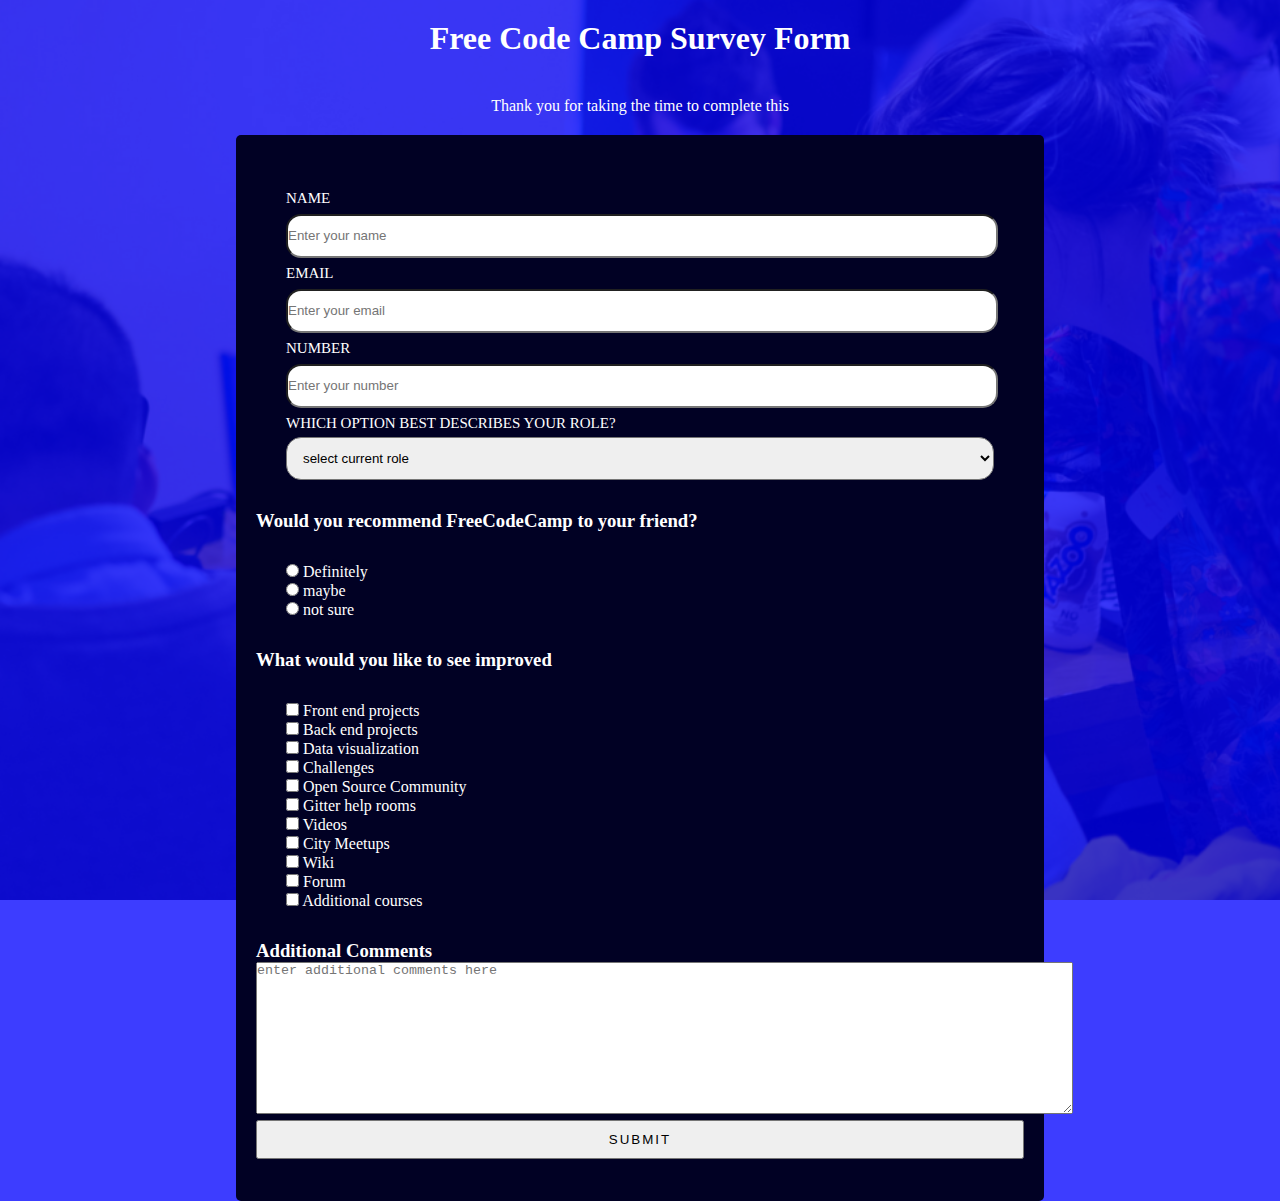
<file: HTML/survey-cert.html>
<!DOCTYPE html>
<html lang="en">
<head>
    <meta charset="UTF-8">
    <meta http-equiv="X-UA-Compatible" content="IE=edge">
    <meta name="viewport" content="width=device-width, initial-scale=1.0">
    <title>Survey Form</title>
    <style>
        *{
            margin: 0;
            padding: 0;
        }
        body{
            background-image: url(../IMAGES/bgforsurvey.png);
            background-repeat: no-repeat;
            background-size: cover;
            background-attachment: fixed;
            align-items: center;
            /* height: 100vh; */
        }
        form{
            background-color: rgba(0, 0, 255, 0.76);
        }
        form div{
            width: 60%;
            margin: 0 auto;
            background-color: rgb(1, 1, 36);
            border-radius: 5px;
            color: #fff;
            padding: 20px;
        }
        ul{
            list-style-type: none;
            margin: 30px;
        }
        h1, #description{
            padding: 20px;
            background-color: rgba(0, 0, 255, 0.76);
            color: #fff;
            text-align: center;
        }
        .label{
            display: block;
            padding: 5px;
            padding-left: 0;
            text-transform: uppercase;
            font-size: 15px;
        }
        .label+input{
            width: 100%;
            line-height: 3;
            border-radius: 15px;
        }
        input{
            margin: 2px 0;
        }
        #dropdown{
            width: 100%;
            line-height: 3;
            padding: 12px;
            border-radius: 15px;
        }
        #submit{
            display: block;
            width: 100%;
            padding: 10px;
            letter-spacing: 2px;
            text-transform: uppercase;
        }

    </style>
</head>
<body>
    <h1 id="title">Free Code Camp Survey Form</h1>
    <p id="description">Thank you for taking the time to complete this</p>
        <form id="survey-form">
            <div>

                <ul>
                    <li>
                    <label for="name" id="name-label" class="label">Name</label>
                    <input type="text" id="name" placeholder="Enter your name" required>
                </li>
                <li>
                    <label for="email" id="email-label" class="label">Email</label>
                    <input type="email" id="email" placeholder="Enter your email" required pattern="***@mail.com">
                </li>
                <li>
                    <label for="number" id="number-label" class="label">Number</label>
                    <input type="number" id="number" placeholder="Enter your number" min="15" max="30">
                </li>
                <li>
                    <label for="dropdown"id="dropdown-label" class="label">Which option best describes your role?</label>
                    <select id="dropdown" name="select your role">
                        <option value="scl">select current role</option>
                        <option value="st">Student</option>
                        <option value="ftj">Full Time Job</option>
                        <option value="ftl">Full Time Learner</option>
                        <option value="pnts">Prefer not to say</option>
                    </select>
                </li>
            </ul>
            <h3>Would you recommend FreeCodeCamp to your friend?</h3>
            <ul>
                <li class="recommend">
                    <input type="radio" name="user-recommend" id="definitely" value="definitely">
                    <label for="definitely" id="definitely-label">Definitely</label>
                </li>
                <li>

                    <input type="radio" name="user-recommend" id="maybe" value="maybe" class="input-radio">
                    <label for="maybe" id="maybe-label">maybe</label>
                </li>
                <li>

                    <input type="radio" name="user-recommend" id="not sure" value="not sure">
                    <label for="not sure" id="not sure-label">not sure</label>
                </li>
            </ul>
                <h3 class="improve">What would you like to see improved</h3>
            <ul>
                <li>
                    <input type="checkbox" id="1" value="Frontend">
                    <label for="1" id="1">Front end projects</label>
                </li>
                <li>

                    
                    <input type="checkbox" id="1" value="Backend">
                    <label for="1" id="1">Back end projects</label>
                </li>
                <li>

                    <input type="checkbox" id="1" value="Data">
                    <label for="1" id="1">Data visualization</label>
                </li>
                <li>

                    <input type="checkbox" id="1" value="Challenges">
                    <label for="1" id="1">Challenges</label>
                </li>
                <li>

                    <input type="checkbox" id="1" value="opensource">
                    <label for="1" id="1">Open Source Community</label>
                </li>
                <li>

                    <input type="checkbox" id="1" value="Gitter">
                    <label for="1" id="1">Gitter help rooms</label>
                </li>
                <li>
                    <input type="checkbox" id="1" value="Videos">
                    <label for="1" id="1">Videos</label>
                </li>
                <li>
                    <input type="checkbox" id="1" value="Meetups">
                    <label for="1" id="1">City Meetups</label>
                </li>
                <li>
                    <input type="checkbox" id="1" value="Wiki">
                    <label for="1" id="1">Wiki</label>
                </li>
                <li>
                    <input type="checkbox" id="1" value="Forum">
                    <label for="1" id="1">Forum</label>
                </li>
                <li>

                    <input type="checkbox" id="1" value="Additional courses">
                    <label for="1" id="1">Additional courses</label>
                </li>
            </ul>
                    <h3 class="comments">Additional Comments</h3>
                    <textarea name="additional comments" id="add-comments" placeholder="enter additional comments here" rows="10" cols="100"></textarea>
                    <label for="additional comments" id="add-comments"></label>
                    <input type="submit" id="submit" placeholder="submit">
                    <label for="submit" id="submit"></label>
         </div>
        </form>
    </body>
</html>
</file>
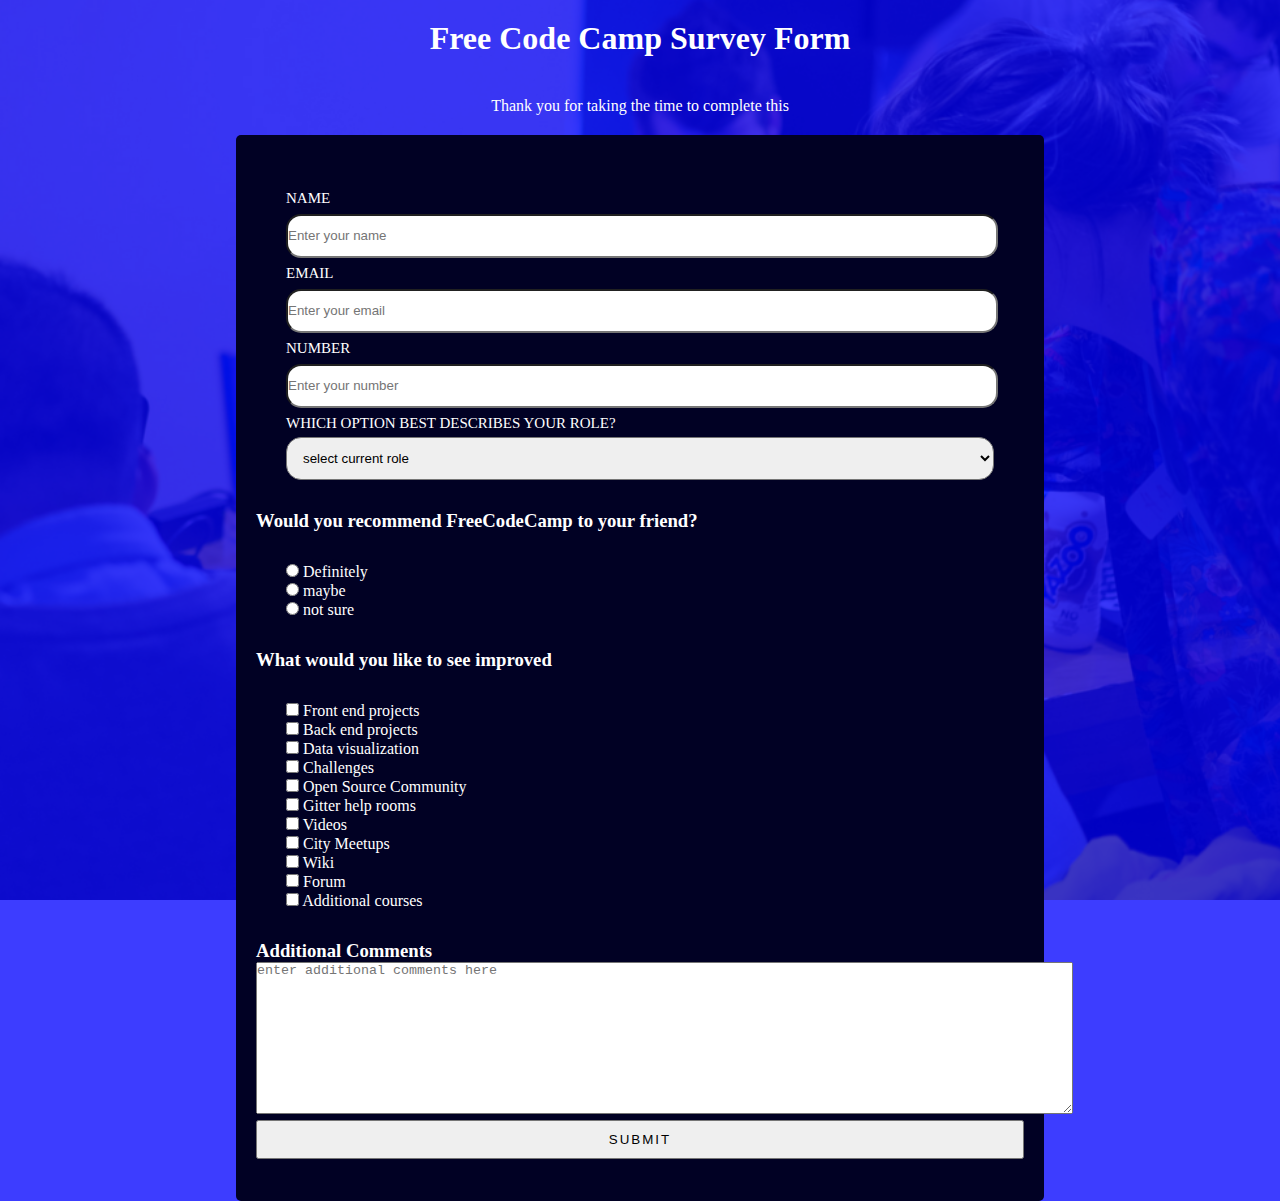
<file: HTML/survey.html>
<!DOCTYPE html>
<html lang="en">
<head>
    <meta charset="UTF-8">
    <meta http-equiv="X-UA-Compatible" content="IE=edge">
    <meta name="viewport" content="width=device-width, initial-scale=1.0">
    <title>Document</title>
    <style>
        *{
            margin: 0;
            padding: 0;
        }
        body{
            background-image: url(../IMAGES/bgforsurvey.png);
            background-repeat: no-repeat;
            background-size: cover;
            background-attachment: fixed;
            align-items: center;
            /* height: 100vh; */
        }
        form{
            background-color: rgba(0, 0, 255, 0.76);
        }
        form div{
            width: 60%;
            margin: 0 auto;
            background-color: rgb(1, 1, 36);
            border-radius: 5px;
            color: #fff;
            padding: 20px;
        }
        ul{
            list-style-type: none;
            margin: 30px;
        }
        h1, #description{
            padding: 20px;
            background-color: rgba(0, 0, 255, 0.76);
            color: #fff;
            text-align: center;
        }
        .label{
            display: block;
            padding: 5px;
            padding-left: 0;
            text-transform: uppercase;
            font-size: 15px;
        }
        .label+input{
            width: 100%;
            line-height: 3;
            border-radius: 15px;
        }
        input{
            margin: 2px 0;
        }
        #dropdown{
            width: 100%;
            line-height: 3;
            padding: 12px;
            border-radius: 15px;
        }
        #submit{
            display: block;
            width: 100%;
            padding: 10px;
            letter-spacing: 2px;
            text-transform: uppercase;
        }

    </style>
</head>
<body>
    <h1 id="title">Free Code Camp Survey Form</h1>
    <p id="description">Thank you for taking the time to complete this</p>
        <form id="survey-form">
            <div>

                <ul>
                    <li>
                    <label for="name" id="name-label" class="label">Name</label>
                    <input type="text" id="name" placeholder="Enter your name" required>
                </li>
                <li>
                    <label for="email" id="email-label" class="label">Email</label>
                    <input type="email" id="email" placeholder="Enter your email" required pattern="***@mail.com">
                </li>
                <li>
                    <label for="number" id="number-label" class="label">Number</label>
                    <input type="number" id="number" placeholder="Enter your number" min="15" max="30">
                </li>
                <li>
                    <label for="dropdown"id="dropdown-label" class="label">Which option best describes your role?</label>
                    <select id="dropdown" name="select your role">
                        <option value="scl">select current role</option>
                        <option value="st">Student</option>
                        <option value="ftj">Full Time Job</option>
                        <option value="ftl">Full Time Learner</option>
                        <option value="pnts">Prefer not to say</option>
                    </select>
                </li>
            </ul>
            <h3>Would you recommend FreeCodeCamp to your friend?</h3>
            <ul>
                <li class="recommend">
                    <input type="radio" name="user-recommend" id="definitely" value="definitely">
                    <label for="definitely" id="definitely-label">Definitely</label>
                </li>
                <li>

                    <input type="radio" name="user-recommend" id="maybe" value="maybe" class="input-radio">
                    <label for="maybe" id="maybe-label">maybe</label>
                </li>
                <li>

                    <input type="radio" name="user-recommend" id="not sure" value="not sure">
                    <label for="not sure" id="not sure-label">not sure</label>
                </li>
            </ul>
                <h3 class="improve">What would you like to see improved</h3>
            <ul>
                <li>
                    <input type="checkbox" id="1" value="Frontend">
                    <label for="1" id="1">Front end projects</label>
                </li>
                <li>

                    
                    <input type="checkbox" id="1" value="Backend">
                    <label for="1" id="1">Back end projects</label>
                </li>
                <li>

                    <input type="checkbox" id="1" value="Data">
                    <label for="1" id="1">Data visualization</label>
                </li>
                <li>

                    <input type="checkbox" id="1" value="Challenges">
                    <label for="1" id="1">Challenges</label>
                </li>
                <li>

                    <input type="checkbox" id="1" value="opensource">
                    <label for="1" id="1">Open Source Community</label>
                </li>
                <li>

                    <input type="checkbox" id="1" value="Gitter">
                    <label for="1" id="1">Gitter help rooms</label>
                </li>
                <li>
                    <input type="checkbox" id="1" value="Videos">
                    <label for="1" id="1">Videos</label>
                </li>
                <li>
                    <input type="checkbox" id="1" value="Meetups">
                    <label for="1" id="1">City Meetups</label>
                </li>
                <li>
                    <input type="checkbox" id="1" value="Wiki">
                    <label for="1" id="1">Wiki</label>
                </li>
                <li>
                    <input type="checkbox" id="1" value="Forum">
                    <label for="1" id="1">Forum</label>
                </li>
                <li>

                    <input type="checkbox" id="1" value="Additional courses">
                    <label for="1" id="1">Additional courses</label>
                </li>
            </ul>
                    <h3 class="comments">Additional Comments</h3>
                    <textarea name="additional comments" id="add-comments" placeholder="enter additional comments here" rows="10" cols="100"></textarea>
                    <label for="additional comments" id="add-comments"></label>
                    <input type="submit" id="submit" placeholder="submit">
                    <label for="submit" id="submit"></label>
         </div>
        </form>
    </body>
</html>
</file>
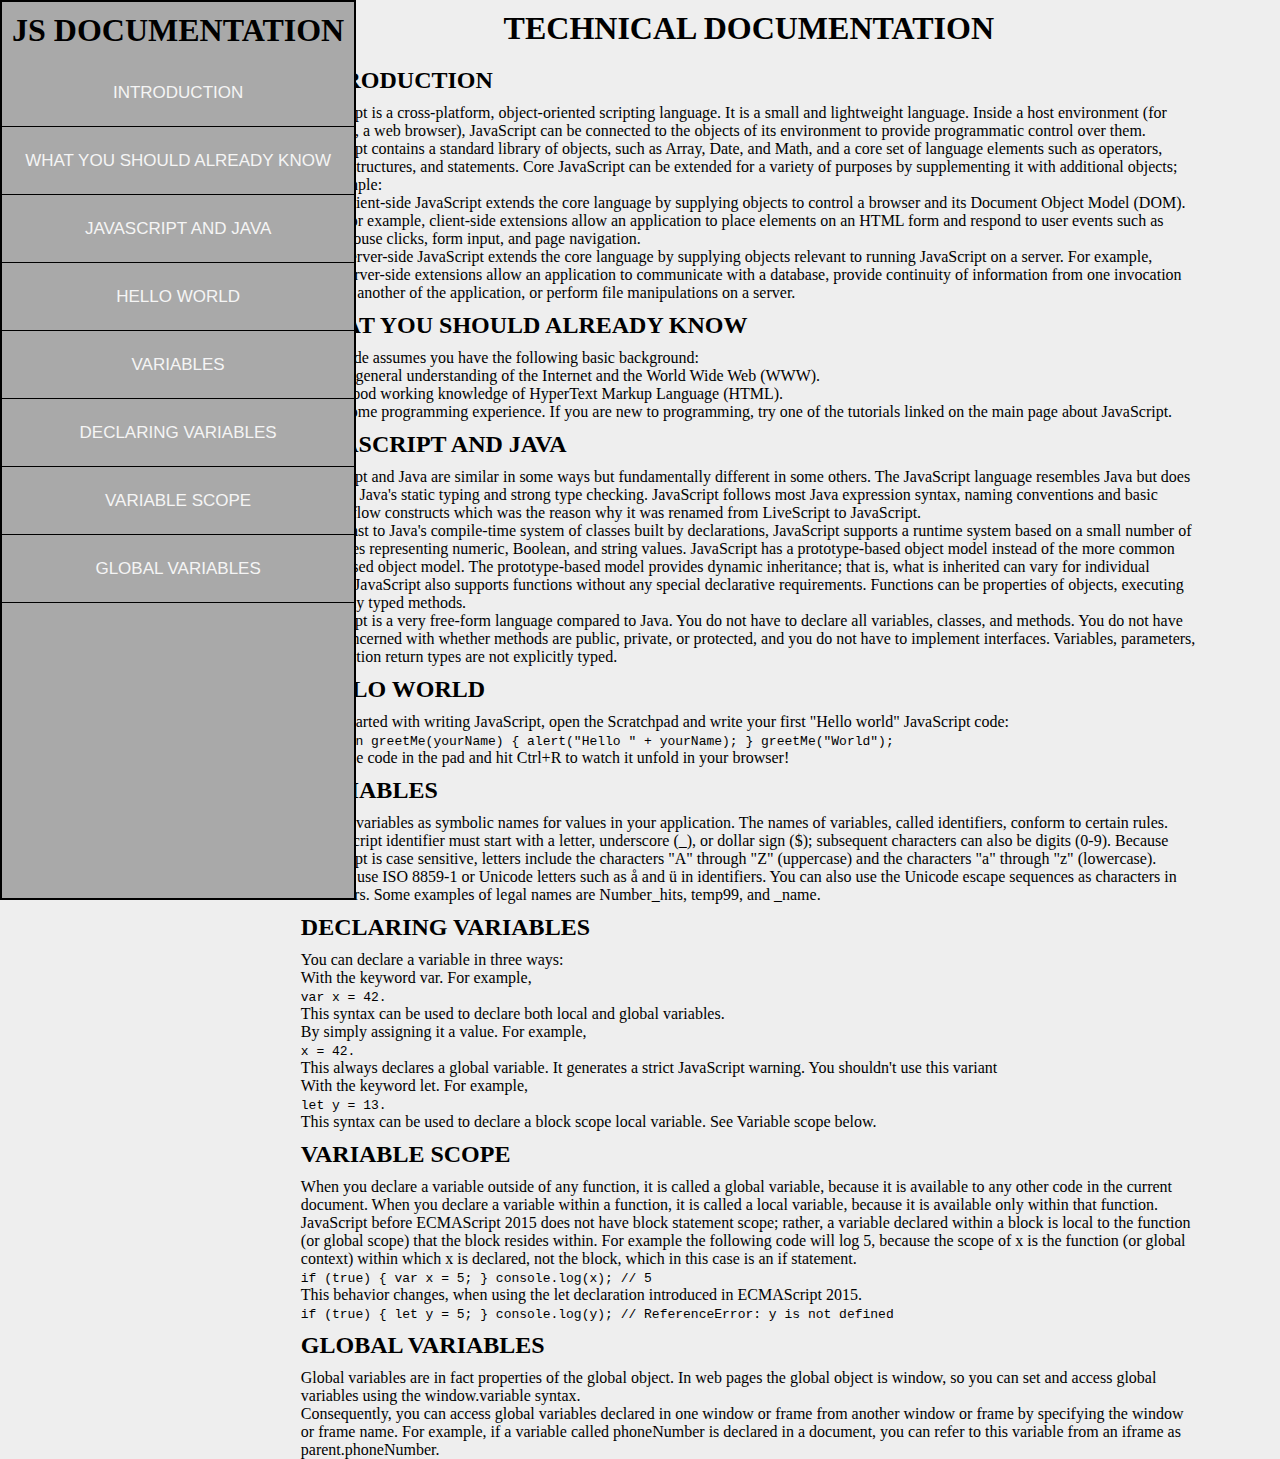
<file: HTML/tech-doc-cert.html>
<!DOCTYPE html>
<html lang="en">
<head>
  <meta charset="UTF-8">
  <meta http-equiv="X-UA-Compatible" content="IE=edge">
  <meta name="viewport" content="width=device-width, initial-scale=1.0">
  <title>Technical documentation</title>
  <style>
    @media screen and (min-width: 900px) {
    article {
      padding: 1rem 3rem;
    }
  }
  *{
    margin: 0;
  }
    #navbar{ 
      border: 2px solid black;
      background-color:  darkgray;
    }
    a{
      text-decoration: none;
      padding: 0.5em;
      border-bottom: 1px solid black;
      display: flex;
      line-height: 50px;
      text-align: center;
      display: block;
      color: whitesmoke;
      text-transform: uppercase;
      font-family: 'Segoe UI', Tahoma, Geneva, Verdana, sans-serif;
      font-size: 17px;
      font-weight: 500;
    }
    a:hover{
      background-color: black;
    }
    .container{
      display: flex;
      width: 100%;
    }
    .a{
      display: flex;
      width: 30%;
      height: 100%;
      position: fixed;
      top: 0%;
    }
    .b{
      width: 70%;
      height: 100%;
      padding-left: 23.5%;
    }
    body{
      background-color: #eee;
    }
    h1{
      text-align: center;
      text-transform: uppercase;
      padding: 10px;
    }
    h2{
      text-transform: uppercase;
      padding: 10px;
      padding-left: 0%;
    }
  </style>
</head>
<body>
  <div class="container">
    <div class="a">
      <nav id="navbar">
        <h1>Js Documentation</h1>
        <a href="#Introduction" class="nav-link">Introduction</a>
        <a href="#What_You_Should_Already_Know" class="nav-link">What You Should Already Know</a>
        <a href="#Javascript_and_Java" class="nav-link">Javascript and Java</a>
        <a href="#Hello_World" class="nav-link">Hello World</a>
        <a href="#Variables" class="nav-link">Variables</a>
        <a href="#Declaring_Variables" class="nav-link">Declaring Variables</a>
        <a href="#Variable_Scope" class=
        "nav-link">Variable Scope</a>
        <a href="#Global_Variables" class="nav-link">Global Variables</a>
      </nav>
    </div>
    <div class="b">
      <main  id="main-doc">
        <h1>technical documentation</h1>
        <section class="main-section" id="Introduction">
          <h2>Introduction</h2>
          <p>JavaScript is a cross-platform, object-oriented scripting language. It is a small and lightweight language. Inside a host environment (for example, a web browser), JavaScript can be connected to the objects of its environment to provide programmatic control over them.</p>
          <p>JavaScript contains a standard library of objects, such as Array, Date, and Math, and a core set of language elements such as operators, control structures, and statements. Core JavaScript can be extended for a variety of purposes by supplementing it with additional objects; for example:</p>
          <ul>
            <li>Client-side JavaScript extends the core language by supplying objects to control a browser and its Document Object Model (DOM). For example, client-side extensions allow an application to place elements on an HTML form and respond to user events such as mouse clicks, form input, and page navigation.</li>
            <li>Server-side JavaScript extends the core language by supplying objects relevant to running JavaScript on a server. For example, server-side extensions allow an application to communicate with a database, provide continuity of information from one invocation to another of the application, or perform file manipulations on a server.</li>
          </ul>
        </section>
        <section class="main-section" id="What_You_Should_Already_Know">
          <h2>What you should already know</h2
            >
            <p>This guide assumes you have the following basic background:</p>
            <ul>
              <li>A general understanding of the Internet and the World Wide Web (WWW).</li>
              <li>Good working knowledge of HyperText Markup Language (HTML).</li>
              <li>Some programming experience. If you are new to programming, try one of the tutorials linked on the main page about JavaScript.</li>
            </ul>
          </section>
          <section class="main-section" id="Javascript_and_Java">
            <h2>Javascript and Java</h2>
            <p>JavaScript and Java are similar in some ways but fundamentally different in some others. The JavaScript language resembles Java but does not have Java's static typing and strong type checking. JavaScript follows most Java expression syntax, naming conventions and basic control-flow constructs which was the reason why it was renamed from LiveScript to JavaScript.</p>
            <p>In contrast to Java's compile-time system of classes built by declarations, JavaScript supports a runtime system based on a small number of data types representing numeric, Boolean, and string values. JavaScript has a prototype-based object model instead of the more common class-based object model. The prototype-based model provides dynamic inheritance; that is, what is inherited can vary for individual objects. JavaScript also supports functions without any special declarative requirements. Functions can be properties of objects, executing as loosely typed methods.</p>
            <p>JavaScript is a very free-form language compared to Java. You do not have to declare all variables, classes, and methods. You do not have to be concerned with whether methods are public, private, or protected, and you do not have to implement interfaces. Variables, parameters, and function return types are not explicitly typed.</p>
          </section>
          <section class="main-section" id="Hello_World">
            <h2>Hello World</h2>
            <p>To get started with writing JavaScript, open the Scratchpad and write your first "Hello world" JavaScript code:</p>
            <code>function greetMe(yourName) { alert("Hello " + yourName); }
              greetMe("World");</code>
              <p>Select the code in the pad and hit Ctrl+R to watch it unfold in your browser!</p>
            </section>
            <section class="main-section" id="Variables">
              <h2>Variables</h2>
              <p>You use variables as symbolic names for values in your application. The names of variables, called identifiers, conform to certain rules.</p>
              <p>A JavaScript identifier must start with a letter, underscore (_), or dollar sign ($); subsequent characters can also be digits (0-9). Because JavaScript is case sensitive, letters include the characters "A" through "Z" (uppercase) and the characters "a" through "z" (lowercase).</p>
              <p>You can use ISO 8859-1 or Unicode letters such as å and ü in identifiers. You can also use the Unicode escape sequences as characters in identifiers. Some examples of legal names are Number_hits, temp99, and _name.</p>
            </section>
            <section class="main-section" id="Declaring_Variables">
              <h2>Declaring Variables</h2>
              <p>You can declare a variable in three ways:</p>
              <p>With the keyword var. For example,</p>
              <code>var x = 42.</code>
              <p>This syntax can be used to declare both local and global variables.</p>
              <p>By simply assigning it a value. For example,</p>
              <code>x = 42.</code>
              <p>This always declares a global variable. It generates a strict JavaScript warning. You shouldn't use this variant</p>
              <p>With the keyword let. For example,</p>
              <code>let y = 13.</code>
              <p>This syntax can be used to declare a block scope local variable. See Variable scope below.</p>
            </section>
            <section class="main-section" id="Variable_Scope">
              <h2>Variable Scope</h2>
              <p>When you declare a variable outside of any function, it is called a global variable, because it is available to any other code in the current document. When you declare a variable within a function, it is called a local variable, because it is available only within that function.</p>
              <p>JavaScript before ECMAScript 2015 does not have block statement scope; rather, a variable declared within a block is local to the function (or global scope) that the block resides within. For example the following code will log 5, because the scope of x is the function (or global context) within which x is declared, not the block, which in this case is an if statement.</p>
              <code>if (true) { var x = 5; } console.log(x); // 5</code>
              <p>This behavior changes, when using the let declaration introduced in ECMAScript 2015.</p>
              <code>if (true) { let y = 5; } console.log(y); // ReferenceError: y is
                not defined</code>
                
              </section>
              <section class="main-section" id="Global_Variables">
                <h2>Global Variables</h2>
                <p>Global variables are in fact properties of the global object. In web pages the global object is window, so you can set and access global variables using the window.variable syntax.</p>
                <p>Consequently, you can access global variables declared in one window or frame from another window or frame by specifying the window or frame name. For example, if a variable called phoneNumber is declared in a document, you can refer to this variable from an iframe as parent.phoneNumber.</p>
            </section>
          </main>
        </div>
      </div>
  </body>
</html>
</file>
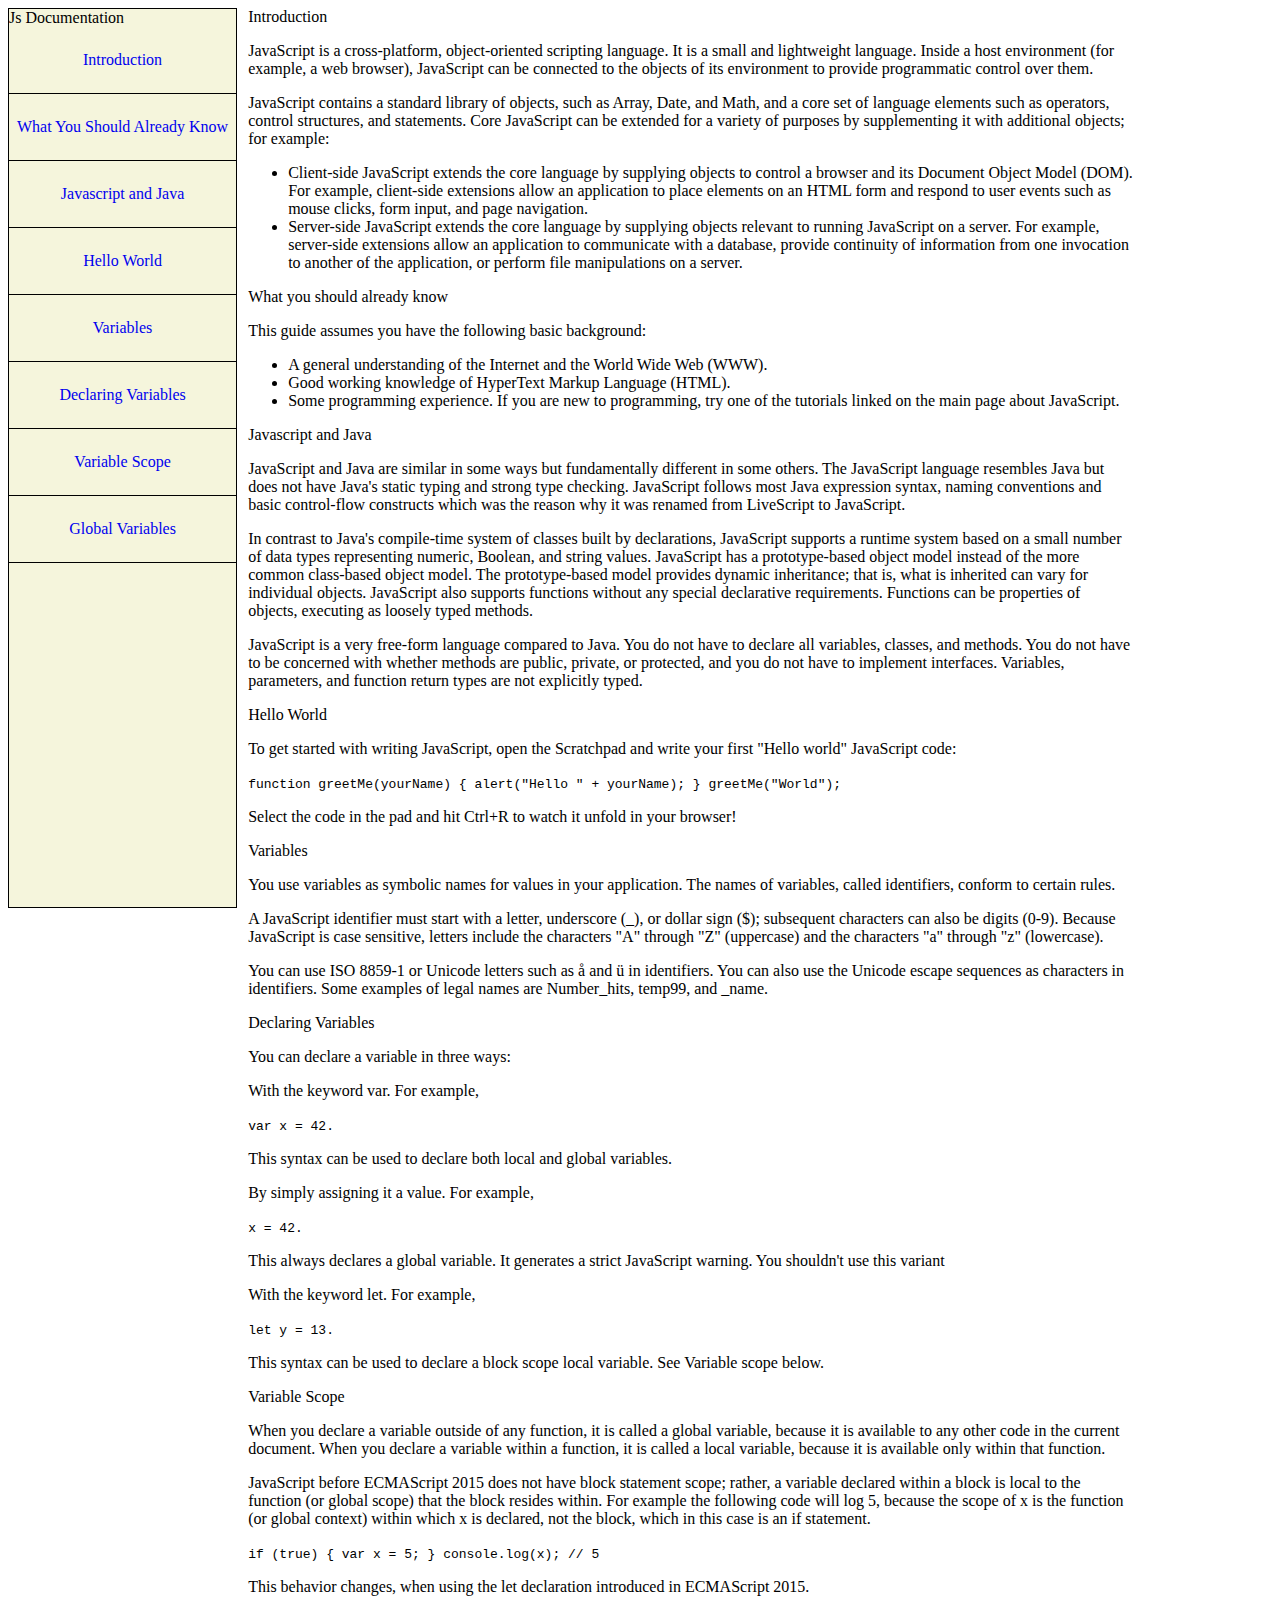
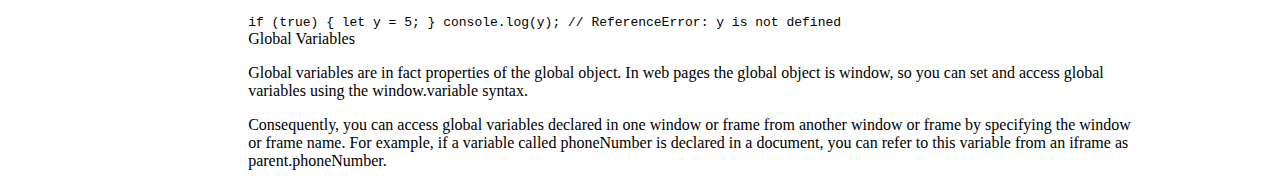
<file: HTML/tech-doc.html>
<!DOCTYPE html>
<html lang="en">
<head>
    <meta charset="UTF-8">
    <meta http-equiv="X-UA-Compatible" content="IE=edge">
    <meta name="viewport" content="width=device-width, initial-scale=1.0">
    <title>Document</title>
</head>
<body>
    
    <style>
        @media screen and (min-width: 900px) {
    article {
      padding: 1rem 3rem;
    }
  }
    #navbar{
      background-color: beige;
      border: 1px solid black;
    }
    a{
      text-decoration: none;
      padding: 0.5em;
      border-bottom: 1px solid black;
      display: flex;
      line-height: 50px;
      text-align: center;
      display: block;
    }
    .container{
      display: flex;
      width: 100%;
    }
    .a{
      display: flex;
      width: 30%;
      height: 100%;
      position: fixed;
    }
    .b{
      width: 70%;
      height: 100%;
      padding-left: 19% 
    }
    
  </style>
  <div class="container">
    <div class="a">
        <nav id="navbar">
            <header>Js Documentation</header>
                <a href="#Introduction" class="nav-link">Introduction</a>
                <a href="#What_You_Should_Already_Know" class="nav-link">What You Should Already Know</a>
                <a href="#Javascript_and_Java" class="nav-link">Javascript and Java</a>
                <a href="#Hello_World" class="nav-link">Hello World</a>
                <a href="#Variables" class="nav-link">Variables</a>
                <a href="#Declaring_Variables" class="nav-link">Declaring Variables</a>
                <a href="#Variable_Scope" class="nav-link">Variable Scope</a>
                <a href="#Global_Variables" class="nav-link">Global Variables</a>
        </nav>
    </div>
  <div class="b">
        <main  id="main-doc">
            <section class="main-section" id="Introduction">
                <header>Introduction</header>
                    <p>JavaScript is a cross-platform, object-oriented scripting language. It is a small and lightweight language. Inside a host environment (for example, a web browser), JavaScript can be connected to the objects of its environment to provide programmatic control over them.</p>
                    <p>JavaScript contains a standard library of objects, such as Array, Date, and Math, and a core set of language elements such as operators, control structures, and statements. Core JavaScript can be extended for a variety of purposes by supplementing it with additional objects; for example:</p>
                    <ul>
                        <li>Client-side JavaScript extends the core language by supplying objects to control a browser and its Document Object Model (DOM). For example, client-side extensions allow an application to place elements on an HTML form and respond to user events such as mouse clicks, form input, and page navigation.</li>
                        <li>Server-side JavaScript extends the core language by supplying objects relevant to running JavaScript on a server. For example, server-side extensions allow an application to communicate with a database, provide continuity of information from one invocation to another of the application, or perform file manipulations on a server.</li>
                    </ul>
            </section>
            <section class="main-section" id="What_You_Should_Already_Know">
                <header>What you should already know</header>
                    <p>This guide assumes you have the following basic background:</p>
                    <ul>
                        <li>A general understanding of the Internet and the World Wide Web (WWW).</li>
                        <li>Good working knowledge of HyperText Markup Language (HTML).</li>
                        <li>Some programming experience. If you are new to programming, try one of the tutorials linked on the main page about JavaScript.</li>
                    </ul>
            </section>
            <section class="main-section" id="Javascript_and_Java">
                <header>Javascript and Java</header>
                    <p>JavaScript and Java are similar in some ways but fundamentally different in some others. The JavaScript language resembles Java but does not have Java's static typing and strong type checking. JavaScript follows most Java expression syntax, naming conventions and basic control-flow constructs which was the reason why it was renamed from LiveScript to JavaScript.</p>
                    <p>In contrast to Java's compile-time system of classes built by declarations, JavaScript supports a runtime system based on a small number of data types representing numeric, Boolean, and string values. JavaScript has a prototype-based object model instead of the more common class-based object model. The prototype-based model provides dynamic inheritance; that is, what is inherited can vary for individual objects. JavaScript also supports functions without any special declarative requirements. Functions can be properties of objects, executing as loosely typed methods.</p>
                    <p>JavaScript is a very free-form language compared to Java. You do not have to declare all variables, classes, and methods. You do not have to be concerned with whether methods are public, private, or protected, and you do not have to implement interfaces. Variables, parameters, and function return types are not explicitly typed.</p>
            </section>
            <section class="main-section" id="Hello_World">
                <header>Hello World</header>
                    <p>To get started with writing JavaScript, open the Scratchpad and write your first "Hello world" JavaScript code:</p>
                    <code>function greetMe(yourName) { alert("Hello " + yourName); }
                    greetMe("World");</code>
                    <p>Select the code in the pad and hit Ctrl+R to watch it unfold in your browser!</p>
    </section>
    <section class="main-section" id="Variables">
      <header>Variables</header>
      <p>You use variables as symbolic names for values in your application. The names of variables, called identifiers, conform to certain rules.</p>
      <p>A JavaScript identifier must start with a letter, underscore (_), or dollar sign ($); subsequent characters can also be digits (0-9). Because JavaScript is case sensitive, letters include the characters "A" through "Z" (uppercase) and the characters "a" through "z" (lowercase).</p>
      <p>You can use ISO 8859-1 or Unicode letters such as å and ü in identifiers. You can also use the Unicode escape sequences as characters in identifiers. Some examples of legal names are Number_hits, temp99, and _name.</p>
    </section>
    <section class="main-section" id="Declaring_Variables">
      <header>Declaring Variables</header>
      <p>You can declare a variable in three ways:</p>
      <p>With the keyword var. For example,</p>
      <code>var x = 42.</code>
      <p>This syntax can be used to declare both local and global variables.</p>
      <p>By simply assigning it a value. For example,</p>
      <code>x = 42.</code>
      <p>This always declares a global variable. It generates a strict JavaScript warning. You shouldn't use this variant</p>
      <p>With the keyword let. For example,</p>
      <code>let y = 13.</code>
      <p>This syntax can be used to declare a block scope local variable. See Variable scope below.</p>
    </section>
    <section class="main-section" id="Variable_Scope">
      <header>Variable Scope</header>
      <p>When you declare a variable outside of any function, it is called a global variable, because it is available to any other code in the current document. When you declare a variable within a function, it is called a local variable, because it is available only within that function.</p>
      <p>JavaScript before ECMAScript 2015 does not have block statement scope; rather, a variable declared within a block is local to the function (or global scope) that the block resides within. For example the following code will log 5, because the scope of x is the function (or global context) within which x is declared, not the block, which in this case is an if statement.</p>
      <code>if (true) { var x = 5; } console.log(x); // 5</code>
      <p>This behavior changes, when using the let declaration introduced in ECMAScript 2015.</p>
      <code>if (true) { let y = 5; } console.log(y); // ReferenceError: y is
  not defined</code>
    </section>
    <section class="main-section" id="Global_Variables">
      <header>Global Variables</header>
      <p>Global variables are in fact properties of the global object. In web pages the global object is window, so you can set and access global variables using the window.variable syntax.</p>
      <p>Consequently, you can access global variables declared in one window or frame from another window or frame by specifying the window or frame name. For example, if a variable called phoneNumber is declared in a document, you can refer to this variable from an iframe as parent.phoneNumber.</p>
    </section>
  </main>
  </div>
  </div>
</body>
</html>
</file>
